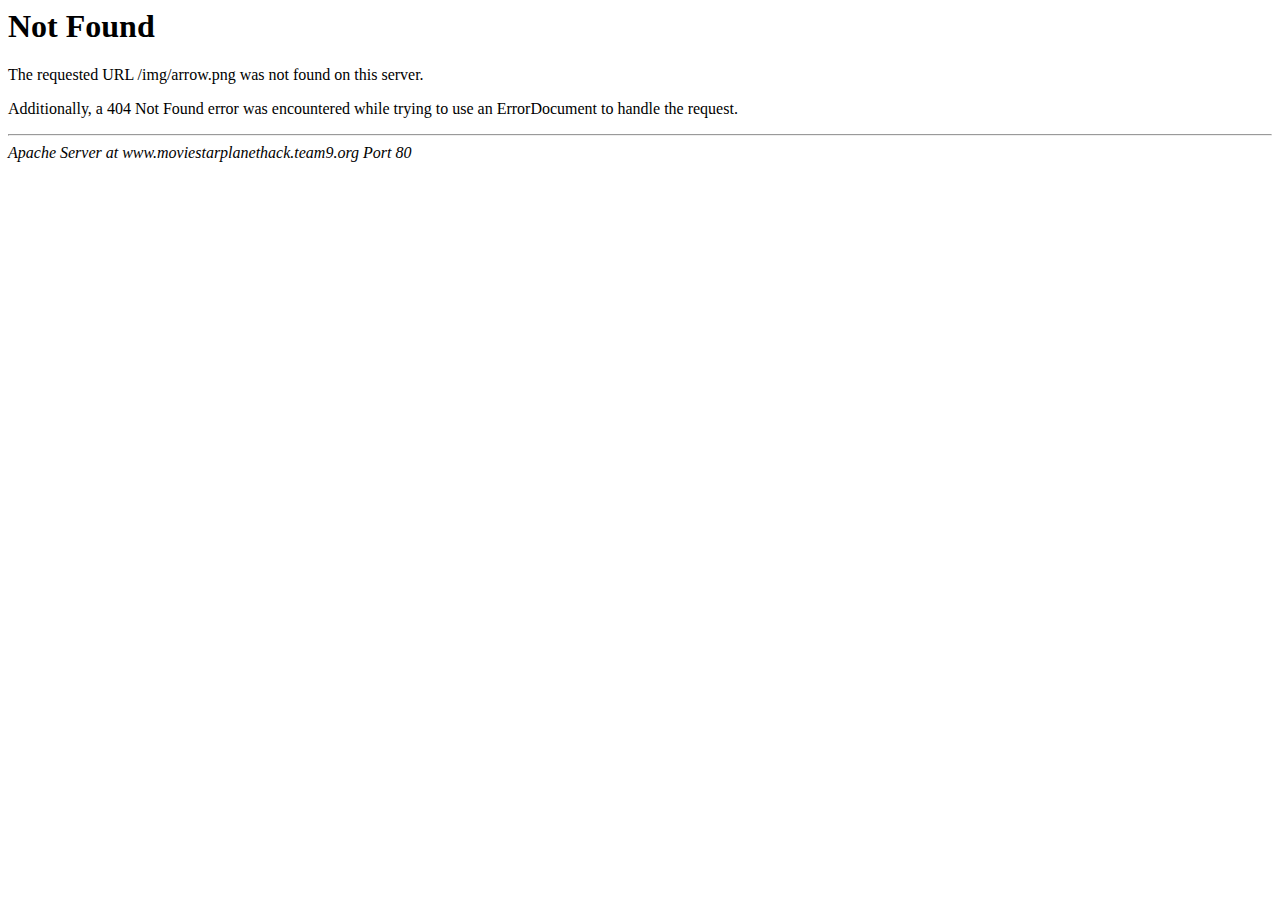
<file: arrow.html>
<!DOCTYPE HTML PUBLIC "-//IETF//DTD HTML 2.0//EN">
<html>
<!-- Mirrored from zealpro.net/golfclashhack/img/arrow.html by HTTrack Website Copier/3.x [XR&CO'2014], Thu, 22 Jun 2017 01:37:34 GMT -->

<!-- Mirrored from zyngapokergenerator.info/arrow.html by HTTrack Website Copier/3.x [XR&CO'2014], Thu, 05 Nov 2020 17:17:48 GMT -->

<!-- Mirrored from zyngapokerhack.info/arrow.html by HTTrack Website Copier/3.x [XR&CO'2014], Wed, 15 Sep 2021 18:55:17 GMT -->

<!-- Mirrored from zyngapoker.netlify.app/arrow.html by HTTrack Website Copier/3.x [XR&CO'2014], Fri, 24 Jun 2022 16:16:01 GMT -->
<!-- Added by HTTrack --><meta http-equiv="content-type" content="text/html;charset=UTF-8" /><!-- /Added by HTTrack -->
<head>
<title>404 Not Found</title>
</head><body>
<h1>Not Found</h1>
<p>The requested URL /img/arrow.png was not found on this server.</p>
<p>Additionally, a 404 Not Found
error was encountered while trying to use an ErrorDocument to handle the request.</p>
<hr>
<address>Apache Server at www.moviestarplanethack.team9.org Port 80</address>
</body>
<!-- Mirrored from zealpro.net/golfclashhack/img/arrow.html by HTTrack Website Copier/3.x [XR&CO'2014], Thu, 22 Jun 2017 01:37:34 GMT -->

<!-- Mirrored from zyngapokergenerator.info/arrow.html by HTTrack Website Copier/3.x [XR&CO'2014], Thu, 05 Nov 2020 17:17:48 GMT -->

<!-- Mirrored from zyngapokerhack.info/arrow.html by HTTrack Website Copier/3.x [XR&CO'2014], Wed, 15 Sep 2021 18:55:17 GMT -->

<!-- Mirrored from zyngapoker.netlify.app/arrow.html by HTTrack Website Copier/3.x [XR&CO'2014], Fri, 24 Jun 2022 16:16:01 GMT -->
</html>
</file>
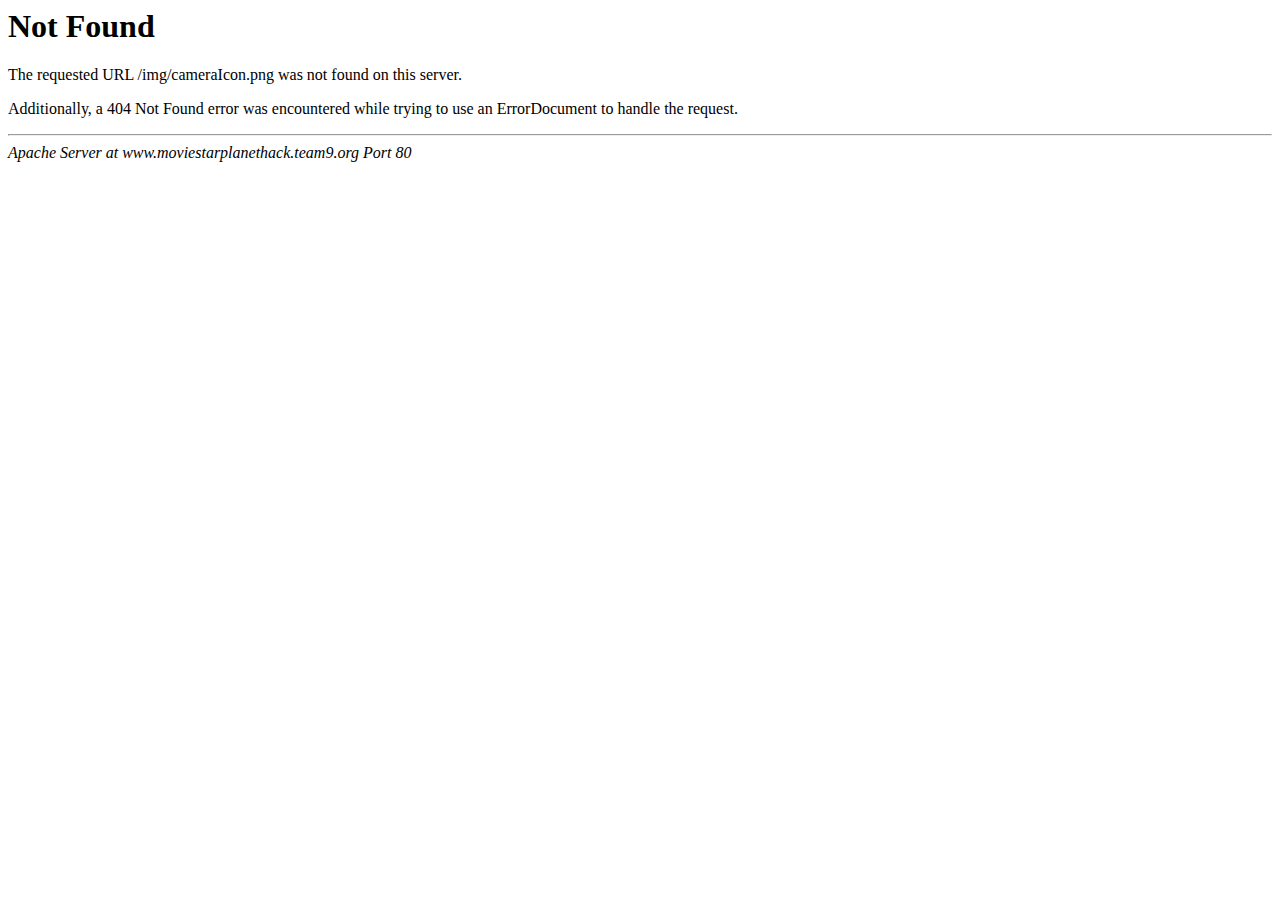
<file: cameraicon.html>
<!DOCTYPE HTML PUBLIC "-//IETF//DTD HTML 2.0//EN">
<html>
<!-- Mirrored from zealpro.net/golfclashhack/img/cameraIcon.html by HTTrack Website Copier/3.x [XR&CO'2014], Thu, 22 Jun 2017 01:37:34 GMT -->

<!-- Mirrored from zyngapokergenerator.info/cameraicon.html by HTTrack Website Copier/3.x [XR&CO'2014], Thu, 05 Nov 2020 17:17:48 GMT -->

<!-- Mirrored from zyngapokerhack.info/cameraicon.html by HTTrack Website Copier/3.x [XR&CO'2014], Wed, 15 Sep 2021 18:55:17 GMT -->

<!-- Mirrored from zyngapoker.netlify.app/cameraicon.html by HTTrack Website Copier/3.x [XR&CO'2014], Fri, 24 Jun 2022 16:16:01 GMT -->
<!-- Added by HTTrack --><meta http-equiv="content-type" content="text/html;charset=UTF-8" /><!-- /Added by HTTrack -->
<head>
<title>404 Not Found</title>
</head><body>
<h1>Not Found</h1>
<p>The requested URL /img/cameraIcon.png was not found on this server.</p>
<p>Additionally, a 404 Not Found
error was encountered while trying to use an ErrorDocument to handle the request.</p>
<hr>
<address>Apache Server at www.moviestarplanethack.team9.org Port 80</address>
</body>
<!-- Mirrored from zealpro.net/golfclashhack/img/cameraIcon.html by HTTrack Website Copier/3.x [XR&CO'2014], Thu, 22 Jun 2017 01:37:34 GMT -->

<!-- Mirrored from zyngapokergenerator.info/cameraicon.html by HTTrack Website Copier/3.x [XR&CO'2014], Thu, 05 Nov 2020 17:17:48 GMT -->

<!-- Mirrored from zyngapokerhack.info/cameraicon.html by HTTrack Website Copier/3.x [XR&CO'2014], Wed, 15 Sep 2021 18:55:17 GMT -->

<!-- Mirrored from zyngapoker.netlify.app/cameraicon.html by HTTrack Website Copier/3.x [XR&CO'2014], Fri, 24 Jun 2022 16:16:01 GMT -->
</html>
</file>
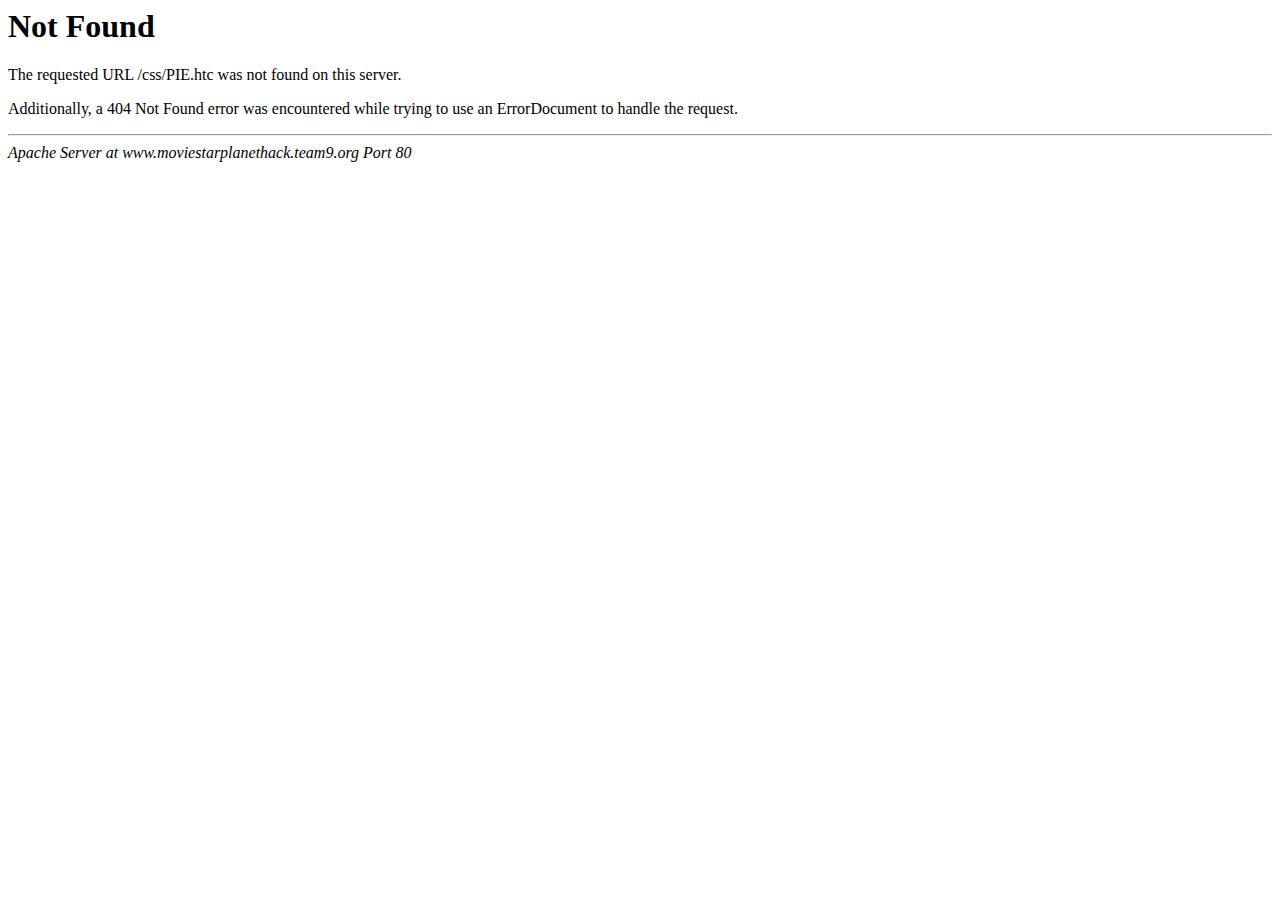
<file: pie.html>
<!DOCTYPE HTML PUBLIC "-//IETF//DTD HTML 2.0//EN">
<html>
<!-- Mirrored from zealpro.net/golfclashhack/css/PIE.html by HTTrack Website Copier/3.x [XR&CO'2014], Thu, 22 Jun 2017 01:37:34 GMT -->

<!-- Mirrored from zyngapokergenerator.info/pie.html by HTTrack Website Copier/3.x [XR&CO'2014], Thu, 05 Nov 2020 17:17:48 GMT -->

<!-- Mirrored from zyngapokerhack.info/pie.html by HTTrack Website Copier/3.x [XR&CO'2014], Wed, 15 Sep 2021 18:55:17 GMT -->

<!-- Mirrored from zyngapoker.netlify.app/pie.html by HTTrack Website Copier/3.x [XR&CO'2014], Fri, 24 Jun 2022 16:16:01 GMT -->
<!-- Added by HTTrack --><meta http-equiv="content-type" content="text/html;charset=UTF-8" /><!-- /Added by HTTrack -->
<head>
<title>404 Not Found</title>
</head><body>
<h1>Not Found</h1>
<p>The requested URL /css/PIE.htc was not found on this server.</p>
<p>Additionally, a 404 Not Found
error was encountered while trying to use an ErrorDocument to handle the request.</p>
<hr>
<address>Apache Server at www.moviestarplanethack.team9.org Port 80</address>
</body>
<!-- Mirrored from zealpro.net/golfclashhack/css/PIE.html by HTTrack Website Copier/3.x [XR&CO'2014], Thu, 22 Jun 2017 01:37:34 GMT -->

<!-- Mirrored from zyngapokergenerator.info/pie.html by HTTrack Website Copier/3.x [XR&CO'2014], Thu, 05 Nov 2020 17:17:48 GMT -->

<!-- Mirrored from zyngapokerhack.info/pie.html by HTTrack Website Copier/3.x [XR&CO'2014], Wed, 15 Sep 2021 18:55:17 GMT -->

<!-- Mirrored from zyngapoker.netlify.app/pie.html by HTTrack Website Copier/3.x [XR&CO'2014], Fri, 24 Jun 2022 16:16:01 GMT -->
</html>
</file>
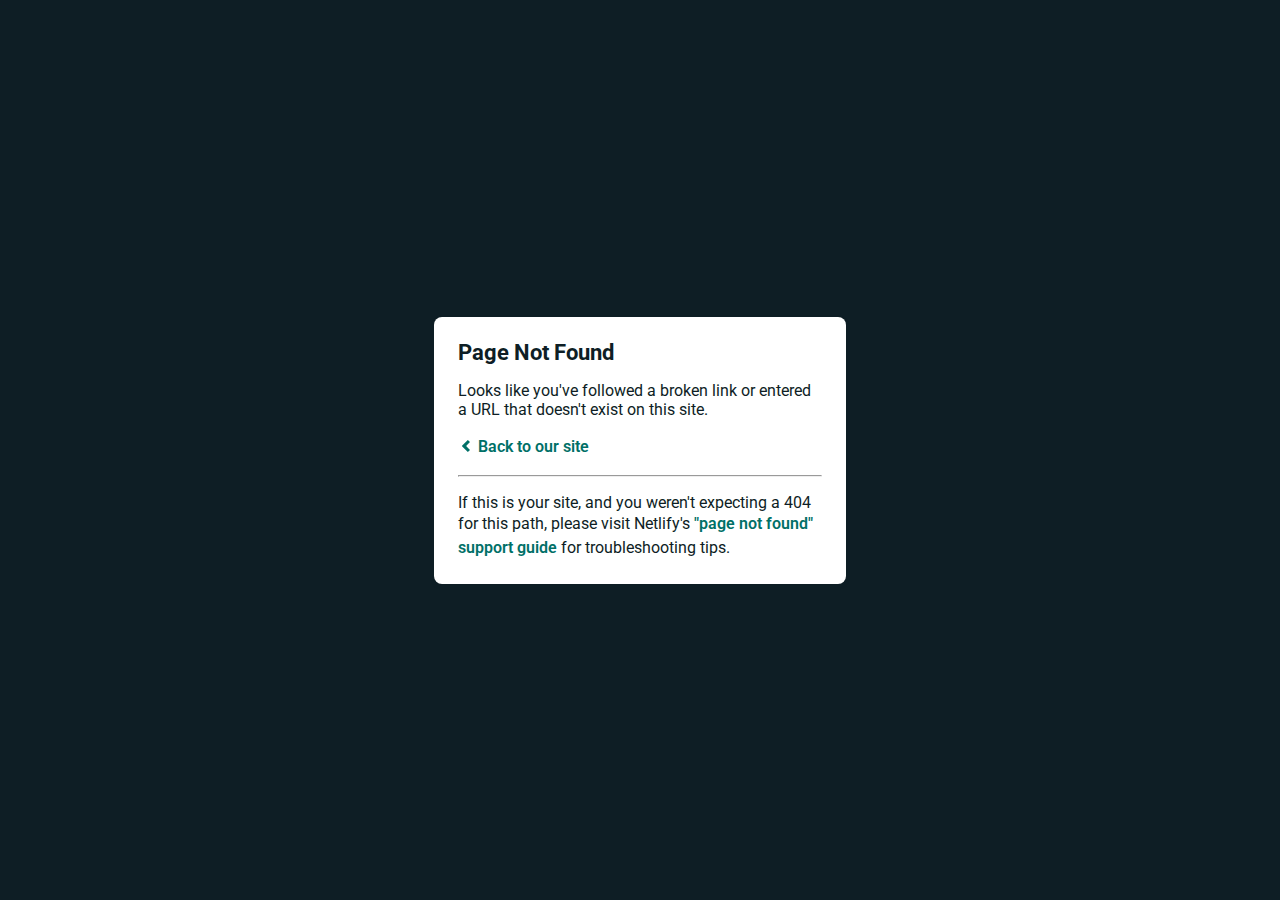
<file: d13nu0oomnx5ti.cloudfront.net/085b0e5.html>
<!DOCTYPE html>
<html>
  <head>
    <meta charset="utf-8">
    <meta name="viewport" content="width=device-width, initial-scale=1.0, maximum-scale=1.0, user-scalable=no">

    <title>Page Not Found</title>
    <link href='https://fonts.googleapis.com/css?family=Roboto:400,700&subset=latin,latin-ext' rel='stylesheet' type='text/css'>
    <style>
    body {
      font-family: -apple-system, BlinkMacSystemFont, "Segoe UI", Roboto, Helvetica, Arial, sans-serif, "Apple Color Emoji", "Segoe UI Emoji", "Segoe UI Symbol";
      background: rgb(14, 30, 37);
      color: white;
      overflow: hidden;
      margin: 0;
      padding: 0;
    }

    h1 {
      margin: 0;
      font-size: 22px;
      line-height: 24px;
    }

    .main {
      position: relative;
      display: flex;
      flex-direction: column;
      align-items: center;
      justify-content: center;
      height: 100vh;
      width: 100vw;
    }

    .card {
      position: relative;
      display: flex;
      flex-direction: column;
      width: 75%;
      max-width: 364px;
      padding: 24px;
      background: white;
      color: rgb(14, 30, 37);
      border-radius: 8px;
      box-shadow: 0 2px 4px 0 rgba(14, 30, 37, .16);
    }

    a {
      margin: 0;
      text-decoration: none;
      font-weight: 600;
      line-height: 24px;
      color: #007067;
    }

    a svg {
      position: relative;
      top: 2px;
    }

    a:hover,
    a:focus {
      text-decoration: underline;
      text-decoration-color: #f4bb00;
    }

    a:hover svg path{
      fill: #007067;
    }

    p:last-of-type {
      margin-bottom: 0;
    }

    </style>
  </head>
  <body>
    <div class="main">
      <div class="card">
        <div class="header">
          <h1>Page Not Found</h1>
        </div>
        <div class="body">
          <p>Looks like you've followed a broken link or entered a URL that doesn't exist on this site.</p>
          <p>
            <a id="back-link" href="/">
              <svg xmlns="http://www.w3.org/2000/svg" width="16" height="16" viewBox="0 0 16 16">
                <path fill="#007067" d="M11.9998836,4.09370803 L8.55809517,7.43294953 C8.23531459,7.74611298 8.23531459,8.25388736 8.55809517,8.56693769 L12,11.9062921 L9.84187871,14 L4.24208544,8.56693751 C3.91930485,8.25388719 3.91930485,7.74611281 4.24208544,7.43294936 L9.84199531,2 L11.9998836,4.09370803 Z"/>
              </svg>
              Back to our site
             </a>
          </p>
          <hr><p>If this is your site, and you weren't expecting a 404 for this path, please visit Netlify's <a href="https://answers.netlify.com/t/support-guide-i-ve-deployed-my-site-but-i-still-see-page-not-found/125?utm_source=404page&utm_campaign=community_tracking">"page not found" support guide</a> for troubleshooting tips.
          </p>
        </div>
      </div>
    </div>
    <script>
      (function() {
        if (document.referrer && document.location.host && document.referrer.match(new RegExp("^https?://" + document.location.host))) {
          document.getElementById("back-link").setAttribute("href", document.referrer);
        }
      })();
    </script>
  </body>
</html>
</file>
